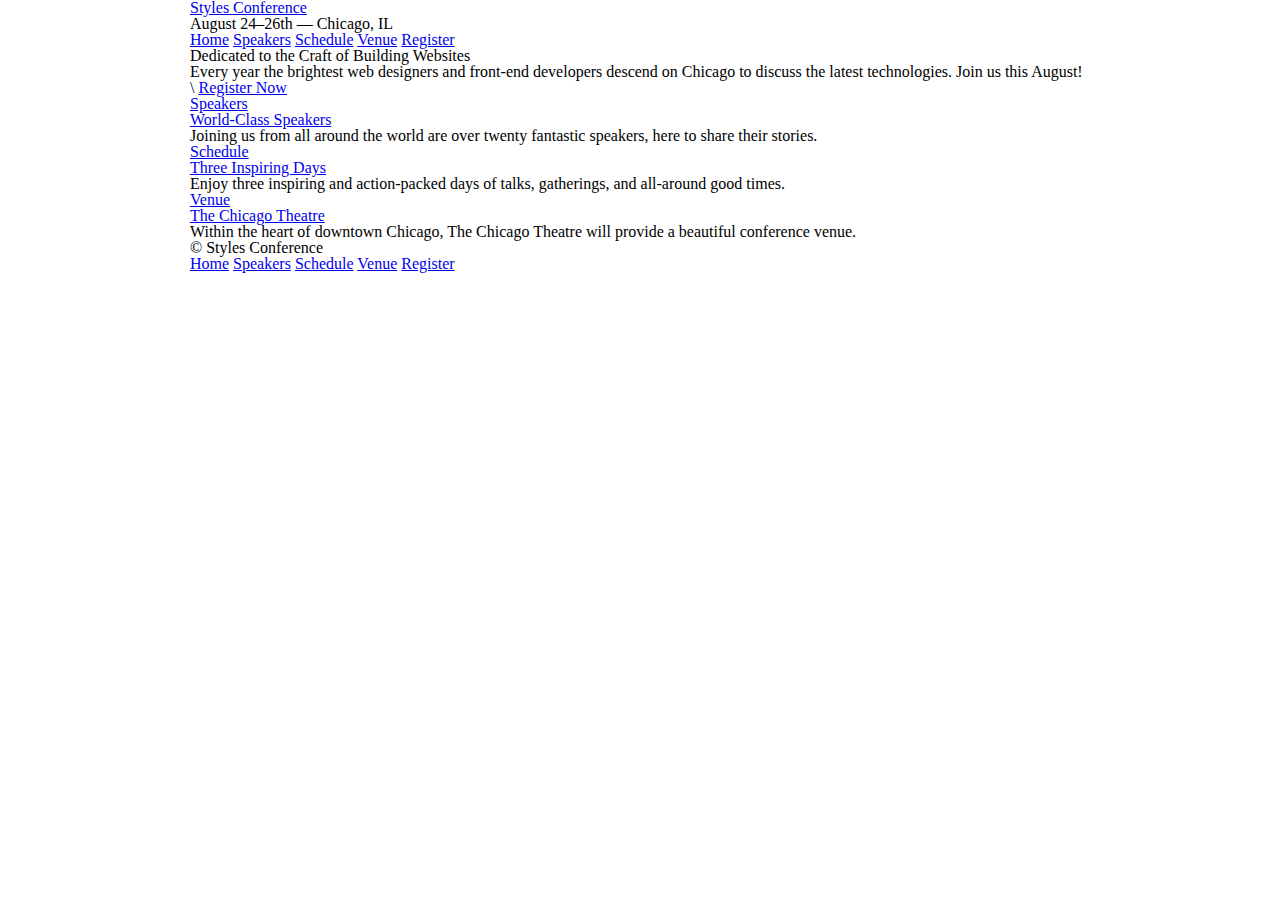
<file: index.html>
<!DOCTYPE html>
<html lang="en">
  <head>
    <meta charset="utf-8">
    <title>Styles Conference</title>
    <link rel="stylesheet" href="assets/stylesheets/main.css">
  </head>

  <body>
    <!-- Header -->
    <header class="container">
      <h1>
        <a href="index.html">Styles Conference</a>
      </h1>
      <h3>August 24&ndash;26th &mdash; Chicago, IL</h3>
      <nav>
        <a href="index.html">Home</a>
        <a href="speakers.html">Speakers</a>
        <a href="schedule.html">Schedule</a>
        <a href="venue.html">Venue</a>
        <a href="register.html">Register</a>
      </nav>
    </header>

    <!-- Hero -->
    <section class="hero container">
      <h2>Dedicated to the Craft of Building Websites</h2>
      <p>Every year the brightest web designers and front-end developers descend on Chicago to discuss the latest technologies. Join us this August!</p>\
      <a class="btn btn-alt" href="register.html">Register Now</a>
    </section>

    <!-- Teasers -->
    <section class="container">
      <section>
        <a href="speakers.html">
          <h5>Speakers</h5>
          <h3>World-Class Speakers</h3>
        </a>
        <p>Joining us from all around the world are over twenty fantastic speakers, here to share their stories.</p>
      </section>
      <section>
        <a href="schedule.html">
          <h5>Schedule</h5>
          <h3>Three Inspiring Days</h3>
        </a>
        <p>Enjoy three inspiring and action-packed days of talks, gatherings, and all-around good times.</p>
      </section>
      <section>
        <a href="venue.html">
          <h5>Venue</h5>
          <h3>The Chicago Theatre</h3>
        </a>
        <p>Within the heart of downtown Chicago, The Chicago Theatre will provide a beautiful conference venue.</p>
      </section>
	</section>

    <!-- Footer -->
    <footer class="container">
      <small>&copy; Styles Conference</small>
      <nav>
        <a href="index.html">Home</a>
        <a href="speakers.html">Speakers</a>
        <a href="schedule.html">Schedule</a>
        <a href="venue.html">Venue</a>
        <a href="register.html">Register</a>
      </nav>
    </footer>
  </body>
</html>
</file>
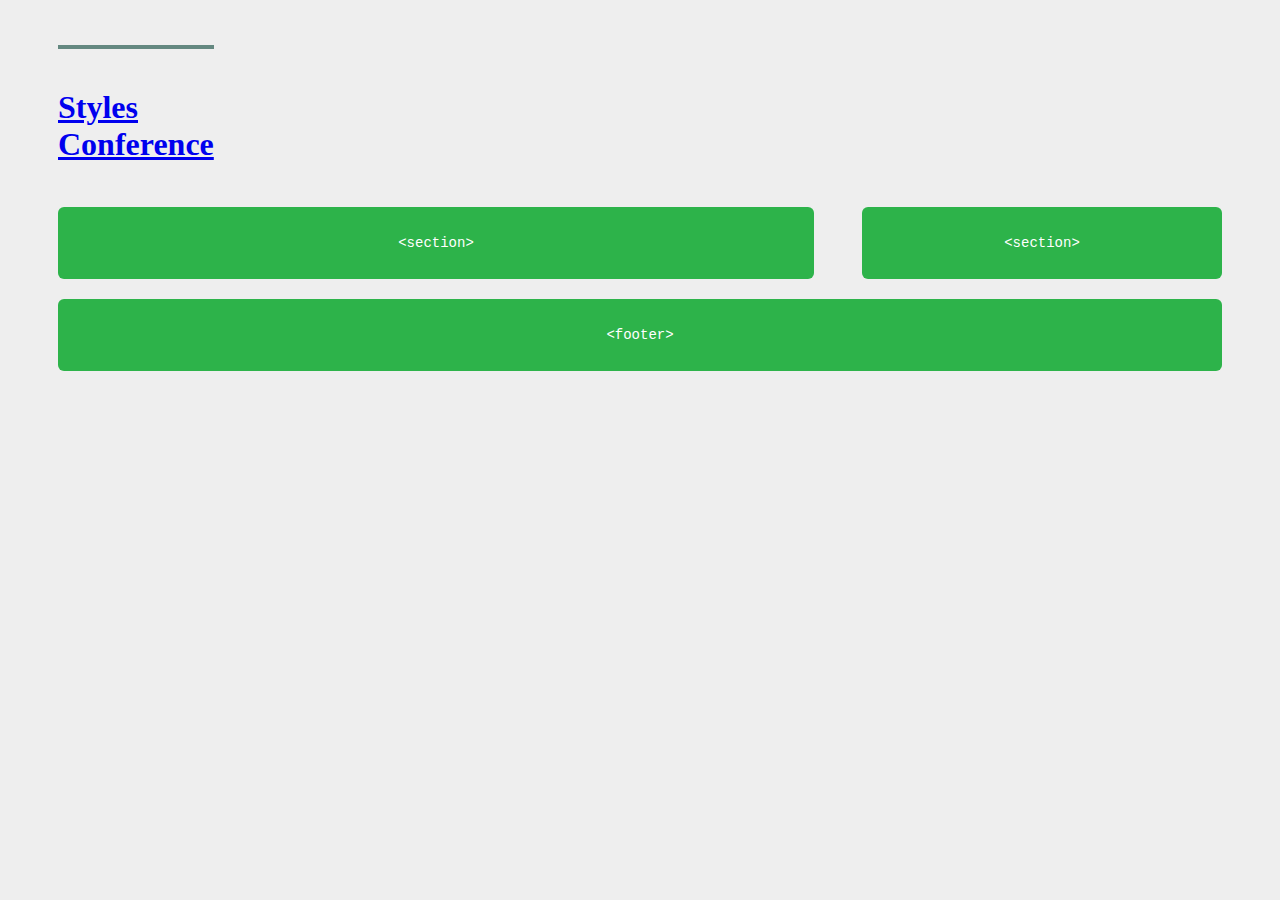
<file: float.html>
<!DOCTYPE html>
<html>
<head>
	<title>Float</title>
	<style type="text/css">
		 body {
		 	width: 1200px;
		 	margin: 0 auto;
		 	background-color: #eee;
		 }

		 header,section,aside,footer {
			margin: 20px 1.5% 24px 1.5%;
			padding: 0;
			border: 0;
			font-size: 100%;
			font: inherit;
			vertical-align: baseline;
			}

		code {
			background: #2db34a;
			border-radius: 6px;
			color: #fff;
			display: block;
			font: 14px/24px "Source Code Pro", Inconsolata, "Lucida Console", Terminal, "Courier New", Courier;
			padding: 24px 15px;
			text-align: center;
		}
		.group:before,
		.group:after {
		  content: "";
		  display: table;
		}
		.group:after {
		  clear: both;
		}
		.group {
		  clear: both;
		  *zoom: 1;
		}
section {
  float: left;
  margin: 0 1.5%;
  width: 63%;
}
aside {
  float: right;
  margin: 0 1.5%;
  width: 30%;
}
.logo {
  border-top: 4px solid #648880;
  padding: 40px 0 22px 0;
  float: left;
}
	</style>
</head>
<body>
	<header class="section">
		<h1 class="logo">
			  <a href="index.html">Styles <br> Conference</a>
		</h1>
	</header>
	<div class="group">
		<section class="section">
			<code>&lt;section&gt;</code>
		</section>
		<aside class="section">
			<code>&lt;section&gt;</code>
		</aside>
	 </div>
	<footer class="section">
		<code>&lt;footer&gt;</code>
	</footer>
</body>
</html>
</file>
<file: assets/stylesheets/main.css>
/* http://meyerweb.com/eric/tools/css/reset/
   v2.0 | 20110126
   License: none (public domain)
*/

html, body, div, span, applet, object, iframe,
h1, h2, h3, h4, h5, h6, p, blockquote, pre,
a, abbr, acronym, address, big, cite, code,
del, dfn, em, img, ins, kbd, q, s, samp,
small, strike, strong, sub, sup, tt, var,
b, u, i, center,
dl, dt, dd, ol, ul, li,
fieldset, form, label, legend,
table, caption, tbody, tfoot, thead, tr, th, td,
article, aside, canvas, details, embed,
figure, figcaption, footer, header, hgroup,
menu, nav, output, ruby, section, summary,
time, mark, audio, video {
  margin: 0;
  padding: 0;
  border: 0;
  font-size: 100%;
  font: inherit;
  vertical-align: baseline;
}
/* HTML5 display-role reset for older browsers */
article, aside, details, figcaption, figure,
footer, header, hgroup, menu, nav, section {
  display: block;
}
body {
  line-height: 1;
}
ol, ul {
  list-style: none;
}
blockquote, q {
  quotes: none;
}
blockquote:before, blockquote:after,
q:before, q:after {
  content: '';
  content: none;
}
table {
  border-collapse: collapse;
  border-spacing: 0;
}

/*
/*Main App Css
*/
*,
*:before,
*:after {
  -webkit-box-sizing: border-box;
  -moz-box-sizing: border-box;
   box-sizing: border-box;
}

 .container {
  margin: 0 auto;
  padding-right: 30px;
  padding-left: 30px;
  width: 960px; 
 }
</file>
